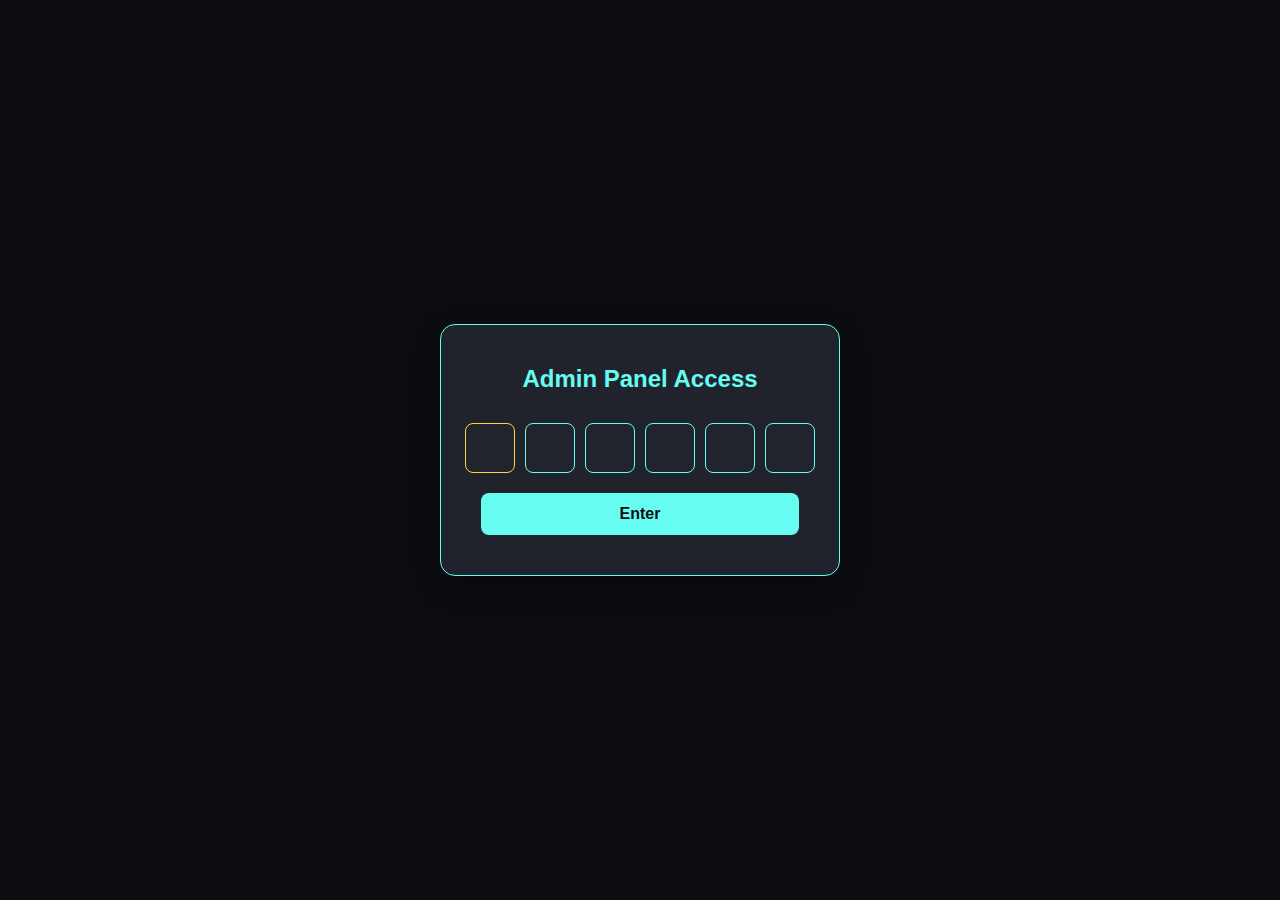
<file: admin.html>
<!DOCTYPE html>
<html lang="en-US">
<head>
    <meta charset="UTF-8">
    <meta name="viewport" content="width=device-width, initial-scale=1">
    <title>NOVA BOTS - Admin Panel</title>
    <style>
        :root {
            --wp-admin-theme-color: #ffffff;
            --wp-admin-theme-color--rgb: 0,124,186;
            --wp-admin-theme-color-darker-10: #006ba1;
            --wp-admin-theme-color-darker-20: #005a87;
            --wp-admin-border-width-focus: 2px;
            --wp-block-synced-color: #7a00df;
            --wp-block-synced-color--rgb: 122,0,223;
            --wp-bound-block-color: var(--wp-block-synced-color);
            --wp--preset--color--theme-0: #0b0d10;
            --wp--preset--color--theme-1: #ffffff;
            --wp--preset--color--theme-2: #66fcf1;
            --wp--preset--color--theme-3: #ffffff99;
            --wp--preset--color--theme-4: #ffffff30;
            --wp--preset--color--theme-5: #ffd638;
            --wp--preset--color--theme-6: #14151b;
            --wp--preset--color--theme-7: #21232c;
            --wp--preset--color--theme-8: #21232d;
            --wp--preset--color--theme-9: #ffffff73;
            --wp--preset--color--theme-10: #6a6a6a;
            --wp--preset--color--theme-11: #acb4be;
        }
        
        * {
            margin: 0;
            padding: 0;
            box-sizing: border-box;
            font-family: 'Poppins', sans-serif;
        }
        
        body {
            background-color: var(--wp--preset--color--theme-0);
            color: var(--wp--preset--color--theme-1);
            min-height: 100vh;
            overflow-x: hidden;
        }
        
        .login-container {
            display: flex;
            justify-content: center;
            align-items: center;
            height: 100vh;
            background-color: var(--wp--preset--color--theme-0);
        }
        
        .login-box {
            background-color: var(--wp--preset--color--theme-7);
            padding: 40px;
            border-radius: 15px;
            border: 1px solid var(--wp--preset--color--theme-2);
            width: 90%;
            max-width: 400px;
            text-align: center;
            box-shadow: 0 10px 30px rgba(0, 0, 0, 0.3);
        }
        
        .login-box h2 {
            color: var(--wp--preset--color--theme-2);
            margin-bottom: 30px;
            font-size: 24px;
        }
        
        .pin-input {
            display: flex;
            justify-content: center;
            gap: 10px;
            margin-bottom: 20px;
        }
        
        .pin-input input {
            width: 50px;
            height: 50px;
            text-align: center;
            font-size: 24px;
            background-color: var(--wp--preset--color--theme-8);
            border: 1px solid var(--wp--preset--color--theme-2);
            border-radius: 8px;
            color: var(--wp--preset--color--theme-1);
            outline: none;
        }
        
        .pin-input input:focus {
            border-color: var(--wp--preset--color--theme-5);
        }
        
        .login-btn {
            background-color: var(--wp--preset--color--theme-2);
            color: var(--wp--preset--color--theme-0);
            border: none;
            padding: 12px 30px;
            border-radius: 8px;
            font-size: 16px;
            font-weight: 600;
            cursor: pointer;
            transition: all 0.3s ease;
            width: 100%;
        }
        
        .login-btn:hover {
            background-color: var(--wp--preset--color--theme-5);
            transform: translateY(-2px);
        }
        
        .error-message {
            color: #ff6b6b;
            margin-top: 15px;
            font-size: 14px;
            display: none;
        }
        
        .admin-panel {
            display: none;
            padding: 20px;
            max-width: 1200px;
            margin: 0 auto;
        }
        
        .admin-header {
            display: flex;
            justify-content: space-between;
            align-items: center;
            padding: 20px 0;
            border-bottom: 1px solid var(--wp--preset--color--theme-4);
            margin-bottom: 30px;
        }
        
        .admin-header h1 {
            color: var(--wp--preset--color--theme-2);
            font-size: 28px;
        }
        
        .logout-btn {
            background-color: transparent;
            color: var(--wp--preset--color--theme-1);
            border: 1px solid var(--wp--preset--color--theme-2);
            padding: 8px 16px;
            border-radius: 6px;
            cursor: pointer;
            transition: all 0.3s ease;
        }
        
        .logout-btn:hover {
            background-color: var(--wp--preset--color--theme-2);
            color: var(--wp--preset--color--theme-0);
        }
        
        .add-news-section {
            background-color: var(--wp--preset--color--theme-7);
            padding: 30px;
            border-radius: 15px;
            border: 1px solid var(--wp--preset--color--theme-2);
            margin-bottom: 40px;
        }
        
        .add-news-section h2 {
            color: var(--wp--preset--color--theme-2);
            margin-bottom: 20px;
            font-size: 22px;
        }
        
        .form-group {
            margin-bottom: 20px;
        }
        
        .form-group label {
            display: block;
            color: var(--wp--preset--color--theme-2);
            margin-bottom: 8px;
            font-weight: 600;
        }
        
        .form-group input,
        .form-group textarea {
            width: 100%;
            padding: 12px;
            background-color: var(--wp--preset--color--theme-8);
            border: 1px solid var(--wp--preset--color--theme-2);
            border-radius: 8px;
            color: var(--wp--preset--color--theme-1);
            font-size: 16px;
            outline: none;
        }
        
        .form-group textarea {
            resize: vertical;
            min-height: 120px;
        }
        
        .form-group input:focus,
        .form-group textarea:focus {
            border-color: var(--wp--preset--color--theme-5);
        }
        
        .submit-btn {
            background-color: var(--wp--preset--color--theme-2);
            color: var(--wp--preset--color--theme-0);
            border: none;
            padding: 12px 30px;
            border-radius: 8px;
            font-size: 16px;
            font-weight: 600;
            cursor: pointer;
            transition: all 0.3s ease;
        }
        
        .submit-btn:hover {
            background-color: var(--wp--preset--color--theme-5);
            transform: translateY(-2px);
        }
        
        .news-list-section {
            background-color: var(--wp--preset--color--theme-7);
            padding: 30px;
            border-radius: 15px;
            border: 1px solid var(--wp--preset--color--theme-2);
        }
        
        .news-list-section h2 {
            color: var(--wp--preset--color--theme-2);
            margin-bottom: 20px;
            font-size: 22px;
        }
        
        .news-list {
            display: grid;
            gap: 20px;
        }
        
        .news-item {
            background-color: var(--wp--preset--color--theme-8);
            padding: 20px;
            border-radius: 10px;
            border: 1px solid var(--wp--preset--color--theme-4);
            display: flex;
            justify-content: space-between;
            align-items: flex-start;
        }
        
        .news-info {
            flex: 1;
        }
        
        .news-title {
            color: var(--wp--preset--color--theme-2);
            font-size: 18px;
            margin-bottom: 8px;
        }
        
        .news-date {
            color: var(--wp--preset--color--theme-9);
            font-size: 14px;
            margin-bottom: 10px;
        }
        
        .news-preview {
            color: var(--wp--preset--color--theme-1);
            font-size: 14px;
            line-height: 1.4;
        }
        
        .news-actions {
            display: flex;
            gap: 10px;
        }
        
        .edit-btn, .delete-btn {
            padding: 8px 12px;
            border: none;
            border-radius: 6px;
            cursor: pointer;
            font-size: 14px;
            font-weight: 600;
            transition: all 0.3s ease;
        }
        
        .edit-btn {
            background-color: var(--wp--preset--color--theme-5);
            color: var(--wp--preset--color--theme-0);
        }
        
        .delete-btn {
            background-color: #ff6b6b;
            color: var(--wp--preset--color--theme-0);
        }
        
        .edit-btn:hover {
            background-color: #ffc438;
            transform: translateY(-2px);
        }
        
        .delete-btn:hover {
            background-color: #ff5252;
            transform: translateY(-2px);
        }
        
        .no-news {
            text-align: center;
            padding: 40px;
            color: var(--wp--preset--color--theme-9);
        }
        
        .no-news h3 {
            font-size: 20px;
            margin-bottom: 10px;
            color: var(--wp--preset--color--theme-2);
        }
        
        /* Image upload styles */
        .drop-zone {
            border: 2px dashed var(--wp--preset--color--theme-2);
            border-radius: 8px;
            padding: 20px;
            text-align: center;
            cursor: pointer;
            background: var(--wp--preset--color--theme-8);
            transition: all 0.3s ease;
        }
        
        .drop-zone:hover {
            background: var(--wp--preset--color--theme-7);
        }
        
        .drop-zone.dragover {
            background: var(--wp--preset--color--theme-6);
            border-color: var(--wp--preset--color--theme-5);
        }
        
        @media (max-width: 768px) {
            .news-item {
                flex-direction: column;
                gap: 15px;
            }
            
            .news-actions {
                align-self: flex-end;
            }
            
            .admin-header {
                flex-direction: column;
                gap: 15px;
                text-align: center;
            }
        }
    </style>
</head>
<body>
    <!-- Login Section -->
    <div class="login-container" id="loginSection">
        <div class="login-box">
            <h2>Admin Panel Access</h2>
            <div class="pin-input">
                <input type="password" maxlength="1" class="pin-digit">
                <input type="password" maxlength="1" class="pin-digit">
                <input type="password" maxlength="1" class="pin-digit">
                <input type="password" maxlength="1" class="pin-digit">
                <input type="password" maxlength="1" class="pin-digit">
                <input type="password" maxlength="1" class="pin-digit">
            </div>
            <button class="login-btn" id="loginBtn">Enter</button>
            <div class="error-message" id="errorMessage">Incorrect PIN. Please try again.</div>
        </div>
    </div>
    
    <!-- Admin Panel -->
    <div class="admin-panel" id="adminPanel">
        <div class="admin-header">
            <h1>NOVA BOTS - News Management</h1>
            <div>
                <button class="logout-btn" id="logoutBtn">Logout</button>
            </div>
        </div>
        
        <!-- Add News Form -->
        <div class="add-news-section">
            <h2>Add New Article</h2>
            <form id="newsForm">
                <div class="form-group">
                    <label for="newsTitle">Title</label>
                    <input type="text" id="newsTitle" required placeholder="Enter news title">
                </div>
                <div class="form-group">
                    <label for="newsImage">Image Upload</label>
                    <div id="dropZone" class="drop-zone">
                        <p style="color: var(--wp--preset--color--theme-2); margin: 0;">Drag & drop an image here or click to select</p>
                        <input type="file" id="newsImage" accept="image/*" style="display: none;">
                    </div>
                    <img id="previewImage" style="display: none; max-width: 100%; margin-top: 15px; border-radius: 8px;">
                    <small style="color: var(--wp--preset--color--theme-9); display: block; margin-top: 5px;">
                        Supported formats: JPG, PNG, GIF. Max size: 2MB
                    </small>
                </div>
                <div class="form-group">
                    <label for="newsContent">Content</label>
                    <textarea id="newsContent" required placeholder="Enter news content"></textarea>
                </div>
                <button type="submit" class="submit-btn">Publish Article</button>
            </form>
        </div>
        
        <!-- News List -->
        <div class="news-list-section">
            <h2>Manage Articles</h2>
            <div class="news-list" id="newsList">
                <!-- News items will be loaded here -->
            </div>
            <div class="no-news" id="noNews" style="display: none;">
                <h3>No Articles Yet</h3>
                <p>Start by adding your first news article above.</p>
            </div>
        </div>
    </div>

    <script>
        // PIN configuration
        const CORRECT_PIN = "262002";
        
        // DOM elements
        const loginSection = document.getElementById('loginSection');
        const adminPanel = document.getElementById('adminPanel');
        const loginBtn = document.getElementById('loginBtn');
        const logoutBtn = document.getElementById('logoutBtn');
        const errorMessage = document.getElementById('errorMessage');
        const pinInputs = document.querySelectorAll('.pin-digit');
        const newsForm = document.getElementById('newsForm');
        const newsList = document.getElementById('newsList');
        const noNews = document.getElementById('noNews');
        
        // Image upload elements
        const dropZone = document.getElementById('dropZone');
        const newsImageInput = document.getElementById('newsImage');
        const previewImage = document.getElementById('previewImage');
        
        // Current uploaded file
        let currentImageFile = null;

        // PIN input handling
        pinInputs.forEach((input, index) => {
            input.addEventListener('input', (e) => {
                if (e.target.value && index < pinInputs.length - 1) {
                    pinInputs[index + 1].focus();
                }
            });
            
            input.addEventListener('keydown', (e) => {
                if (e.key === 'Backspace' && !e.target.value && index > 0) {
                    pinInputs[index - 1].focus();
                }
            });
        });
        
        // Login function
        loginBtn.addEventListener('click', () => {
            const enteredPin = Array.from(pinInputs).map(input => input.value).join('');
            
            if (enteredPin === CORRECT_PIN) {
                loginSection.style.display = 'none';
                adminPanel.style.display = 'block';
                loadNews();
            } else {
                errorMessage.style.display = 'block';
                pinInputs.forEach(input => input.value = '');
                pinInputs[0].focus();
            }
        });
        
        // Logout function
        logoutBtn.addEventListener('click', () => {
            adminPanel.style.display = 'none';
            loginSection.style.display = 'flex';
            pinInputs.forEach(input => input.value = '');
            pinInputs[0].focus();
            errorMessage.style.display = 'none';
            // Reset image upload
            resetImageUpload();
        });
        
        // ========== IMAGE UPLOAD HANDLING ==========
        
        // Click to select file
        dropZone.addEventListener('click', () => {
            newsImageInput.click();
        });

        // Drag and drop handling
        ['dragover', 'dragenter'].forEach(event => {
            dropZone.addEventListener(event, (e) => {
                e.preventDefault();
                dropZone.classList.add('dragover');
            });
        });

        ['dragleave', 'dragend', 'drop'].forEach(event => {
            dropZone.addEventListener(event, (e) => {
                e.preventDefault();
                dropZone.classList.remove('dragover');
            });
        });

        dropZone.addEventListener('drop', (e) => {
            e.preventDefault();
            const files = e.dataTransfer.files;
            if (files.length > 0) {
                handleImageSelection(files[0]);
            }
        });

        // File input change
        newsImageInput.addEventListener('change', (e) => {
            if (e.target.files.length > 0) {
                handleImageSelection(e.target.files[0]);
            }
        });

        function handleImageSelection(file) {
            // Validate file type
            const validTypes = ['image/jpeg', 'image/png', 'image/gif', 'image/webp'];
            if (!validTypes.includes(file.type)) {
                alert('Please select a valid image file (JPG, PNG, GIF, WebP)');
                return;
            }

            // Validate file size (2MB max)
            if (file.size > 7 * 1024 * 1024) {
                alert('Image size must be less than 2MB');
                return;
            }

            currentImageFile = file;

            // Show preview
            const reader = new FileReader();
            reader.onload = (e) => {
                previewImage.src = e.target.result;
                previewImage.style.display = 'block';
                dropZone.querySelector('p').textContent = 'Image selected: ' + file.name;
            };
            reader.readAsDataURL(file);
        }

        function resetImageUpload() {
            newsImageInput.value = '';
            previewImage.style.display = 'none';
            previewImage.src = '';
            currentImageFile = null;
            dropZone.querySelector('p').textContent = 'Drag & drop an image here or click to select';
        }

        // Convert image file to base64 for storage
        function imageFileToBase64(file) {
            return new Promise((resolve, reject) => {
                const reader = new FileReader();
                reader.onload = () => resolve(reader.result);
                reader.onerror = error => reject(error);
                reader.readAsDataURL(file);
            });
        }

        // ========== NEWS MANAGEMENT ==========
        
        // Server-side API endpoints (you need to create these)
        const API_BASE_URL = 'api/'; // Change this to your actual API endpoint
        
        // Load news from server
        async function loadNews() {
            try {
                // In a real implementation, you would fetch from your server
                // const response = await fetch(`${API_BASE_URL}news`);
                // const news = await response.json();
                
                // For now, we'll use localStorage but with a shared key
                const news = JSON.parse(localStorage.getItem('nova-bots-shared-news')) || [];
                
                if (news.length === 0) {
                    newsList.style.display = 'none';
                    noNews.style.display = 'block';
                    return;
                }
                
                // Sort news by date (newest first)
                news.sort((a, b) => new Date(b.date) - new Date(a.date));
                
                // Clear existing news
                newsList.innerHTML = '';
                
                // Add news items
                news.forEach((article, index) => {
                    const newsItem = document.createElement('div');
                    newsItem.className = 'news-item';
                    
                    // Show image preview if available
                    const imagePreview = article.image ? 
                        `<div style="margin-bottom: 10px;">
                            <img src="${article.image}" alt="Preview" style="max-width: 100px; max-height: 60px; border-radius: 4px; border: 1px solid var(--wp--preset--color--theme-4);">
                        </div>` : '';
                    
                    newsItem.innerHTML = `
                        <div class="news-info">
                            ${imagePreview}
                            <h3 class="news-title">${article.title}</h3>
                            <div class="news-date">${new Date(article.date).toLocaleDateString('en-US', { 
                                year: 'numeric', 
                                month: 'long', 
                                day: 'numeric' 
                            })}</div>
                            <p class="news-preview">${article.content.substring(0, 100)}${article.content.length > 100 ? '...' : ''}</p>
                        </div>
                        <div class="news-actions">
                            <button class="edit-btn" onclick="editNews(${index})">Edit</button>
                            <button class="delete-btn" onclick="deleteNews(${index})">Delete</button>
                        </div>
                    `;
                    newsList.appendChild(newsItem);
                });
                
                newsList.style.display = 'grid';
                noNews.style.display = 'none';
            } catch (error) {
                console.error('Error loading news:', error);
                alert('Error loading news. Please try again.');
            }
        }
        
        // Add new news article
        newsForm.addEventListener('submit', async (e) => {
            e.preventDefault();
            
            const title = document.getElementById('newsTitle').value;
            const content = document.getElementById('newsContent').value;
            
            let imageData = '';
            
            // Convert image to base64 if available
            if (currentImageFile) {
                try {
                    imageData = await imageFileToBase64(currentImageFile);
                } catch (error) {
                    console.error('Error converting image:', error);
                    alert('Error processing image. Please try again.');
                    return;
                }
            }
            
            // Get existing news
            const news = JSON.parse(localStorage.getItem('nova-bots-shared-news')) || [];
            
            // Add new article
            news.push({
                title,
                image: imageData,
                content,
                date: new Date().toISOString()
            });
            
            // Save to localStorage (in a real app, send to server)
            localStorage.setItem('nova-bots-shared-news', JSON.stringify(news));
            
            // In a real implementation, you would send to your server:
            /*
            try {
                const response = await fetch(`${API_BASE_URL}news`, {
                    method: 'POST',
                    headers: {
                        'Content-Type': 'application/json',
                    },
                    body: JSON.stringify({
                        title,
                        image: imageData,
                        content,
                        date: new Date().toISOString()
                    })
                });
                
                if (!response.ok) {
                    throw new Error('Failed to save news');
                }
            } catch (error) {
                console.error('Error saving news:', error);
                alert('Error saving news. Please try again.');
                return;
            }
            */
            
            // Reset form
            newsForm.reset();
            resetImageUpload();
            
            // Reload news list
            loadNews();
            
            alert('Article published successfully!');
        });
        
        // Edit news article
        async function editNews(index) {
            const news = JSON.parse(localStorage.getItem('nova-bots-shared-news')) || [];
            const article = news[index];
            
            if (article) {
                const newTitle = prompt('Edit title:', article.title);
                if (newTitle === null) return;
                
                const newContent = prompt('Edit content:', article.content);
                if (newContent === null) return;
                
                // Update article
                news[index] = {
                    title: newTitle,
                    image: article.image, // Keep existing image
                    content: newContent,
                    date: article.date // Keep original date
                };
                
                // Save to localStorage (in a real app, send to server)
                localStorage.setItem('nova-bots-shared-news', JSON.stringify(news));
                
                // In a real implementation, you would send to your server:
                /*
                try {
                    const response = await fetch(`${API_BASE_URL}news/${index}`, {
                        method: 'PUT',
                        headers: {
                            'Content-Type': 'application/json',
                        },
                        body: JSON.stringify(news[index])
                    });
                    
                    if (!response.ok) {
                        throw new Error('Failed to update news');
                    }
                } catch (error) {
                    console.error('Error updating news:', error);
                    alert('Error updating news. Please try again.');
                    return;
                }
                */
                
                // Reload news list
                loadNews();
                
                alert('Article updated successfully!');
            }
        }
        
        // Delete news article
        async function deleteNews(index) {
            if (confirm('Are you sure you want to delete this article?')) {
                const news = JSON.parse(localStorage.getItem('nova-bots-shared-news')) || [];
                
                // Remove article
                news.splice(index, 1);
                
                // Save to localStorage (in a real app, send to server)
                localStorage.setItem('nova-bots-shared-news', JSON.stringify(news));
                
                // In a real implementation, you would send to your server:
                /*
                try {
                    const response = await fetch(`${API_BASE_URL}news/${index}`, {
                        method: 'DELETE'
                    });
                    
                    if (!response.ok) {
                        throw new Error('Failed to delete news');
                    }
                } catch (error) {
                    console.error('Error deleting news:', error);
                    alert('Error deleting news. Please try again.');
                    return;
                }
                */
                
                // Reload news list
                loadNews();
                
                alert('Article deleted successfully!');
            }
        }
        
        // Allow Enter key to submit PIN
        document.addEventListener('keydown', (e) => {
            if (e.key === 'Enter' && loginSection.style.display !== 'none') {
                loginBtn.click();
            }
        });
        
        // Focus first PIN input on page load
        window.onload = () => {
            pinInputs[0].focus();
        };
    </script>
</body>
</html>
</file>
